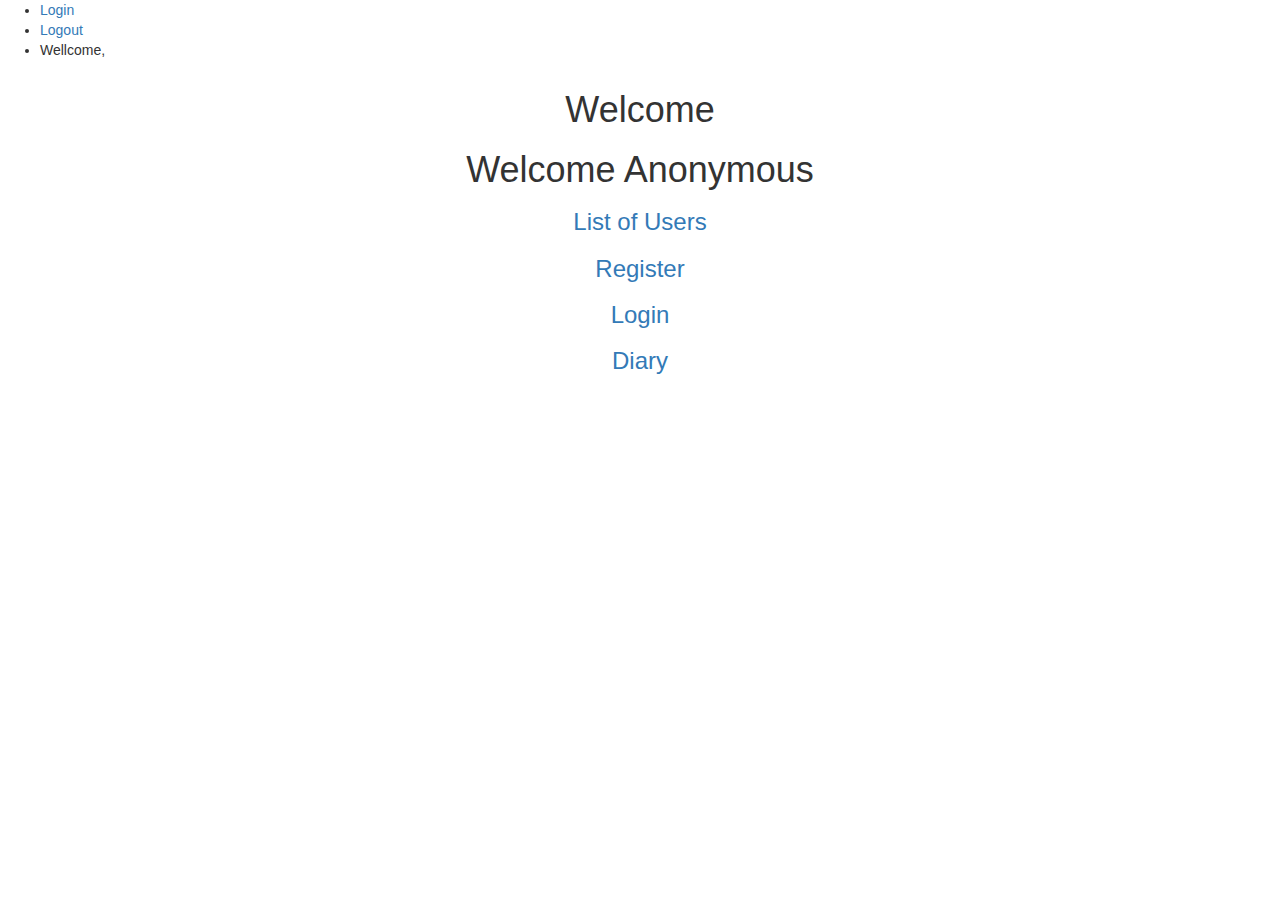
<file: src/main/resources/templates/index.html>
<!DOCTYPE html>
<html xmlns:th="http://www.thymeleaf.org"
	  xmlns:sec="https://www.thymeleaf.org/thymeleaf-extras-springsecurity5">
<head>
    <meta charset="ISO-8859-1">
    <title>Welcome</title>
    <link rel="stylesheet" href="https://maxcdn.bootstrapcdn.com/bootstrap/3.3.7/css/bootstrap.min.css" integrity="sha384-BVYiiSIFeK1dGmJRAkycuHAHRg32OmUcww7on3RYdg4Va+PmSTsz/K68vbdEjh4u" crossorigin="anonymous">
</head>
<body>
	
		<ul>
		  <li sec:authorize="isAnonymous()"><a class="nav-link" th:href="@{/login}">Login</a></li>
		  <li sec:authorize="isAuthenticated()"><a class="nav-link" href="/logout">Logout</a></li>
		  <li sec:authorize="isAuthenticated()">Wellcome, <span sec:authentication="name"></span></li>
		</ul>
    <div class="container text-center">
    	<h1 sec:authorize="isAuthenticated()">
     	 Welcome <span sec:authentication="name"></span></h1>
     	 <h1 sec:authorize="isAnonymous()">
     	 Welcome Anonymous</h1>
        <h3><a th:href="@{/users}">List of Users</a></h3>
        <h3><a th:href="@{/register}">Register</a></h3>
        <h3><a th:href="@{/login}">Login</a></h3>
        <h3><a th:href="@{/diary_homepage/1}">Diary</a></h3>
    </div>

</body>
</html>
</file>
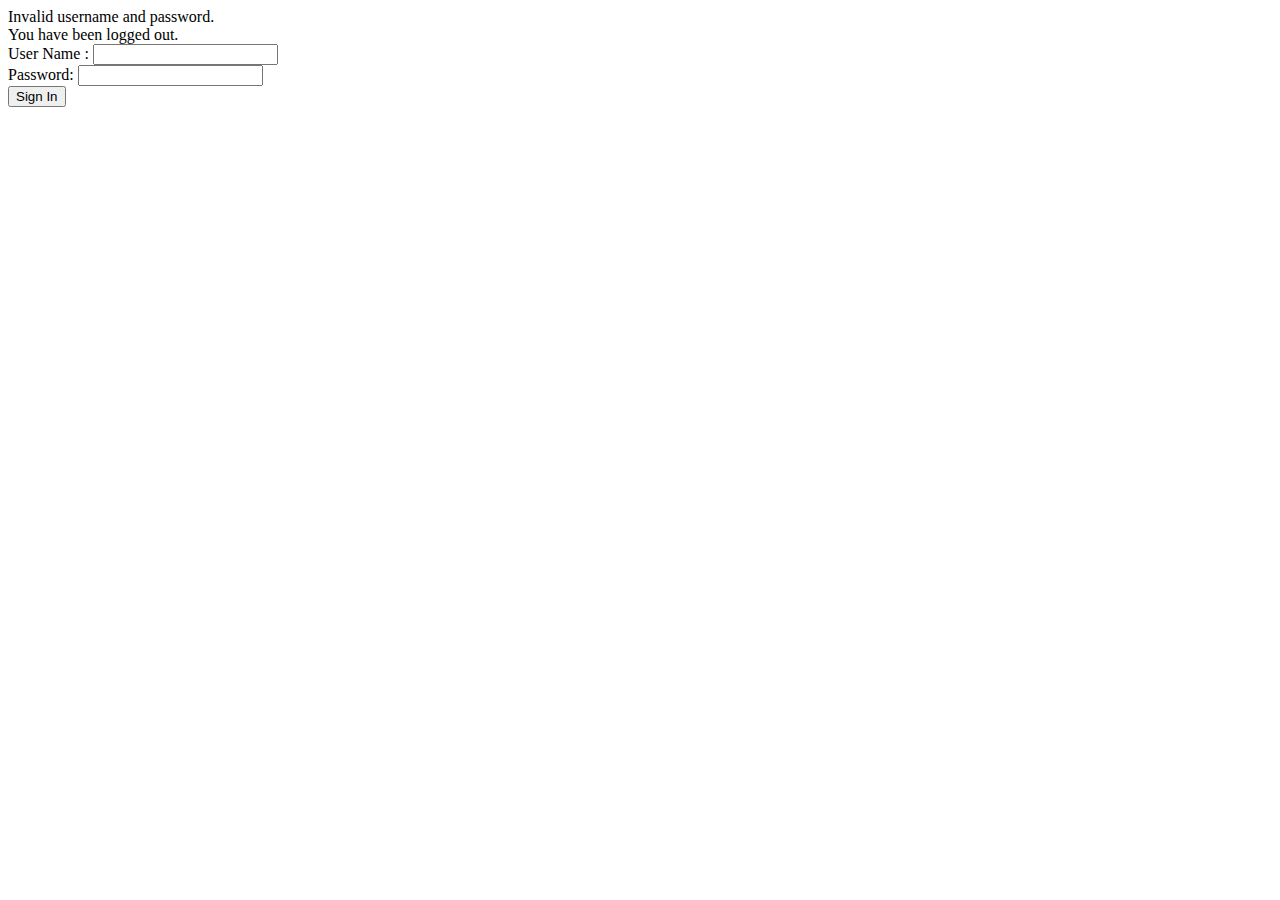
<file: src/main/resources/templates/login.html>
<!DOCTYPE html>
<html xmlns="http://www.w3.org/1999/xhtml" xmlns:th="https://www.thymeleaf.org"
      xmlns:sec="https://www.thymeleaf.org/thymeleaf-extras-springsecurity3">
    <head>
        <title>Log In Page </title>
    </head>
    <body>
        <div th:if="${param.error}">
            Invalid username and password.
        </div>
        <div th:if="${param.logout}">
            You have been logged out.
        </div>
        <form th:action="@{/login}" method="post">
            <div><label> User Name : <input type="text" name="email"/> </label></div>
            <div><label> Password: <input type="password" name="password"/> </label></div>
            <div><input type="submit" value="Sign In"/></div>
        </form>
    </body>
</html>
</file>
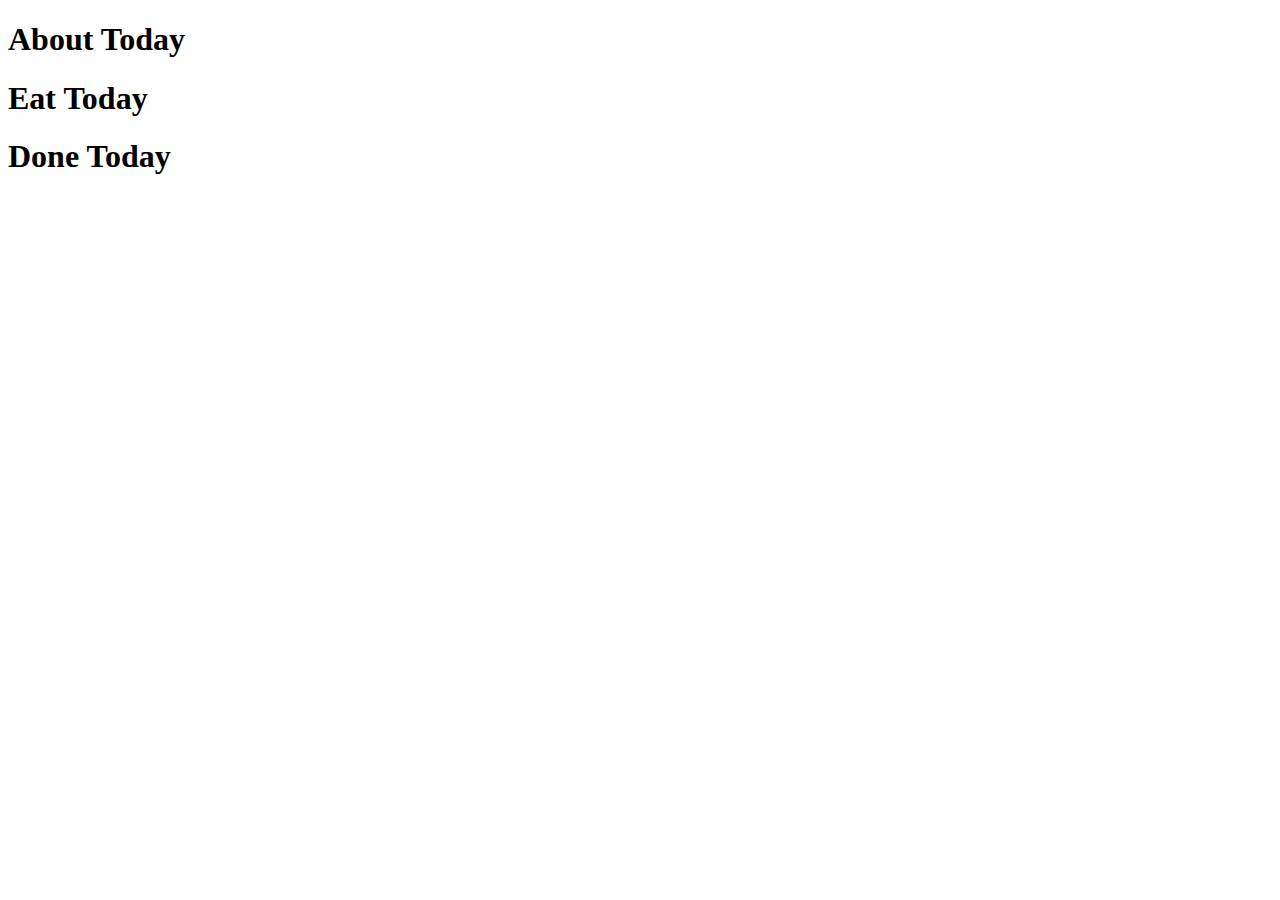
<file: src/main/resources/templates/showDailyRecord.html>
<!DOCTYPE html>
<html xmlns:th="http://www.thymeleaf.org">
<head>
<meta charset="UTF-8">
<title>Insert title here</title>
</head>
<body>
		<div>
    		<h1>About Today</h1>
    	</div>


		<div th:if="${dailyRecord}" th:utext="'Title:'+${dailyRecord.title} 
											+ '<br/>Content:' + ${dailyRecord.content}
											+ '<br/>Kcal Burned:' + ${dailyRecord.kcalBurned}
											+ '<br/>Kcal Intake:' + ${dailyRecord.kcalIntake}
											+ '<br/>Date:' + ${dailyRecord.createdDate}">
		</div>
		
		<div>
    		<h1>Eat Today</h1>
    	</div>
		
		<div th:if="${todayMeals}" th:each="todayMeal: ${todayMeals}" 
		th:utext="${todayMeal.timePeriod.name} + '--' + ${todayMeal.food.name}">
		
		</div>

    	<div>
    		<h1>Done Today</h1>
    	</div>
    	<div th:if="${fitAchieves}" th:each="achieve: ${fitAchieves}" 
        	th:utext="${achieve.fitActivity.name} + '--' + ${achieve.numberGroups} + '--' + ${achieve.totalKcal}">
        </div>
</body>
</html>
</file>
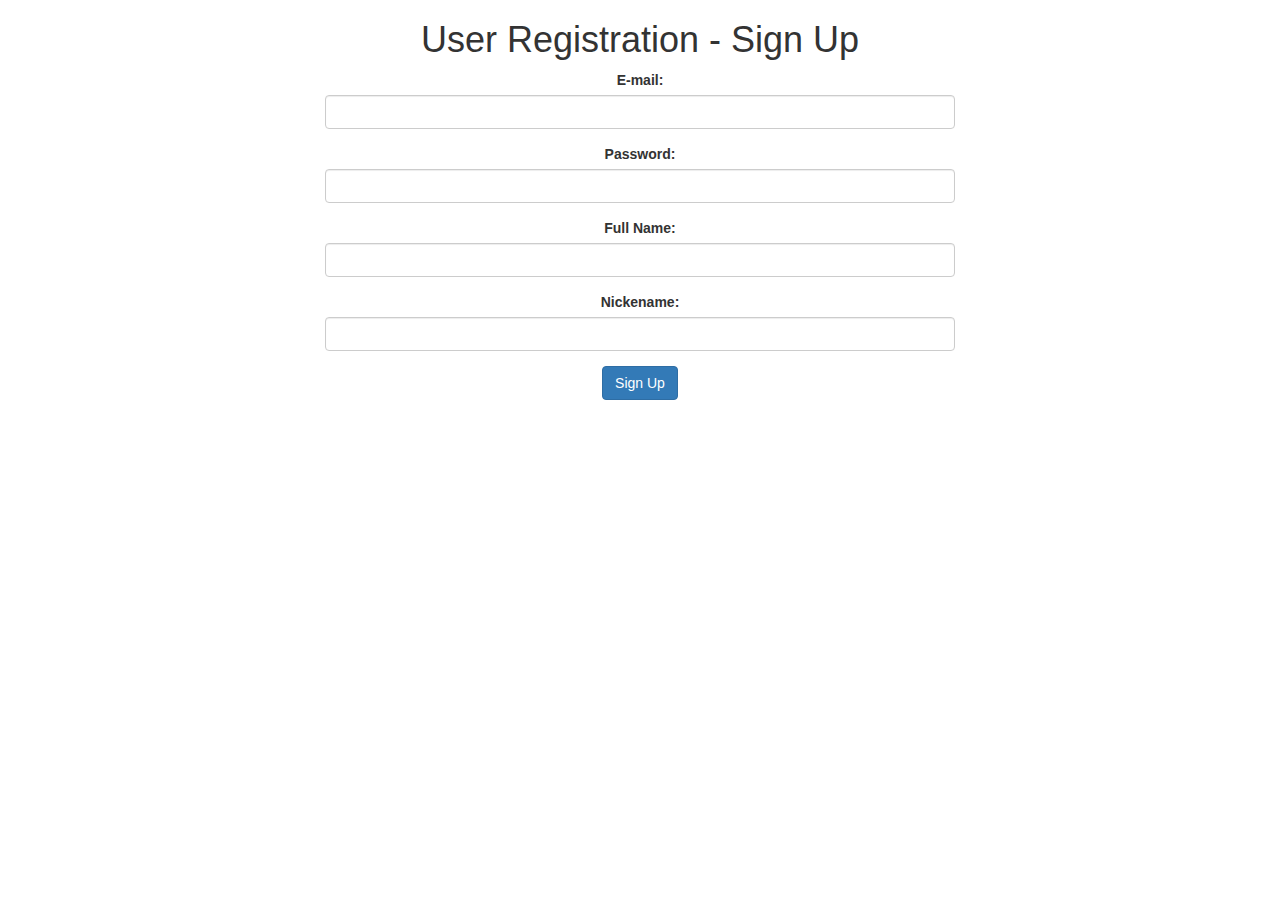
<file: src/main/resources/templates/signup_form.html>
<!DOCTYPE html>
<html xmlns:th="http://www.thymeleaf.org">
<head>
    <meta charset="ISO-8859-1">
    <title>Sign Up - CodeJava</title>
    <link rel="stylesheet" href="https://maxcdn.bootstrapcdn.com/bootstrap/3.3.7/css/bootstrap.min.css" integrity="sha384-BVYiiSIFeK1dGmJRAkycuHAHRg32OmUcww7on3RYdg4Va+PmSTsz/K68vbdEjh4u" crossorigin="anonymous">
</head>
<body>
    <div class="container text-center">
        <div>
            <h1>User Registration - Sign Up</h1>
        </div>
        <form th:action="@{/process_register}" th:object="${user}"
            method="post" style="max-width: 600px; margin: 0 auto;">
        <div class="m-3">
            <div class="form-group row">
                <label class="col-4 col-form-label">E-mail: </label>
                <div class="col-8">
                    <input type="email" th:field="*{email}" class="form-control" required />
                </div>
            </div>
             
            <div class="form-group row">
                <label class="col-4 col-form-label">Password: </label>
                <div class="col-8">
                    <input type="password" th:field="*{password}" class="form-control"
                            required minlength="6" maxlength="10"/>
                </div>
            </div>
             
            <div class="form-group row">
                <label class="col-4 col-form-label">Full Name: </label>
                <div class="col-8">
                    <input type="text" th:field="*{fullName}" class="form-control"
                            required minlength="2" maxlength="20"/>
                </div>
            </div>
             
            <div class="form-group row">
                <label class="col-4 col-form-label">Nickename: </label>
                <div class="col-8">
                    <input type="text" th:field="*{name}" class="form-control"
                            required minlength="2" maxlength="20" />
                </div>
            </div>
             
            <div>
                <button type="submit" class="btn btn-primary">Sign Up</button>
            </div>
        </div>
        </form>
    </div>
</body>
</html>
</file>
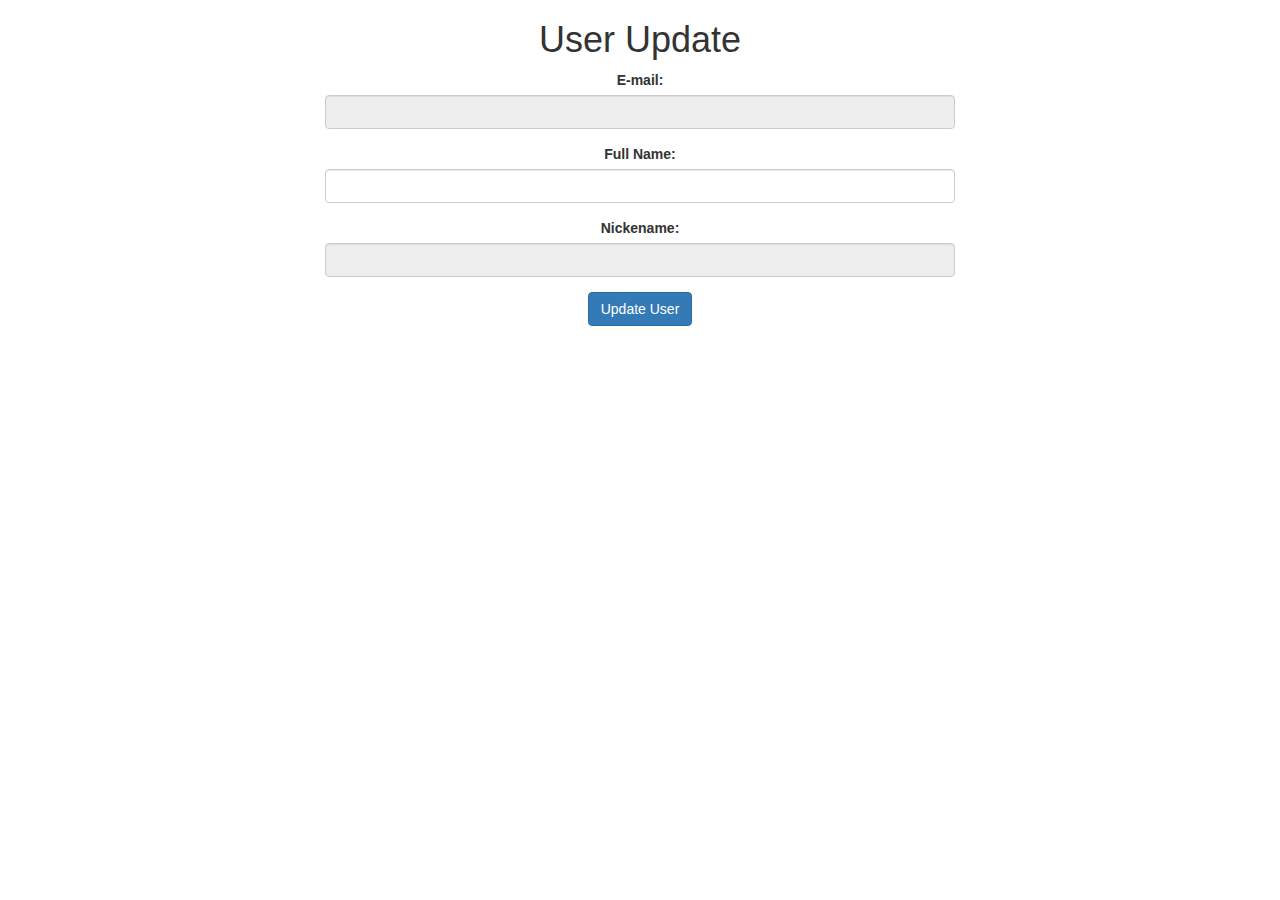
<file: src/main/resources/templates/update_user.html>
<!DOCTYPE html>
<html xmlns:th="http://www.thymeleaf.org">
<head>
    <meta charset="ISO-8859-1">
    <title>Sign Up</title>
    <link rel="stylesheet" href="https://maxcdn.bootstrapcdn.com/bootstrap/3.3.7/css/bootstrap.min.css" integrity="sha384-BVYiiSIFeK1dGmJRAkycuHAHRg32OmUcww7on3RYdg4Va+PmSTsz/K68vbdEjh4u" crossorigin="anonymous">
</head>
<body>
    <div class="container text-center">
        <div>
            <h1>User Update</h1>
        </div>
        <form th:action="@{/processUserUpdate}" th:object="${user}"
            method="post" style="max-width: 600px; margin: 0 auto;">
            
            <input type="hidden" th:field="*{id}"/>
        <div class="m-3">
            <div class="form-group row">
                <label class="col-4 col-form-label">E-mail: </label>
                <div class="col-8">
                    <input type="email" th:field="*{email}" class="form-control" readonly/>
                </div>
            </div>
             
            <div class="form-group row">
                <label class="col-4 col-form-label">Full Name: </label>
                <div class="col-8">
                    <input type="text" th:field="*{fullName}" class="form-control"
                            required minlength="2" maxlength="20"/>
                </div>
            </div>
             
            <div class="form-group row">
                <label class="col-4 col-form-label">Nickename: </label>
                <div class="col-8">
                    <input type="text" th:field="*{name}" class="form-control"
                            required minlength="2" maxlength="20" readonly/>
                </div>
            </div>
             
            <div>
                <button type="submit" class="btn btn-primary">Update User</button>
            </div>
        </div>
        </form>
    </div>
</body>
</html>
</file>
